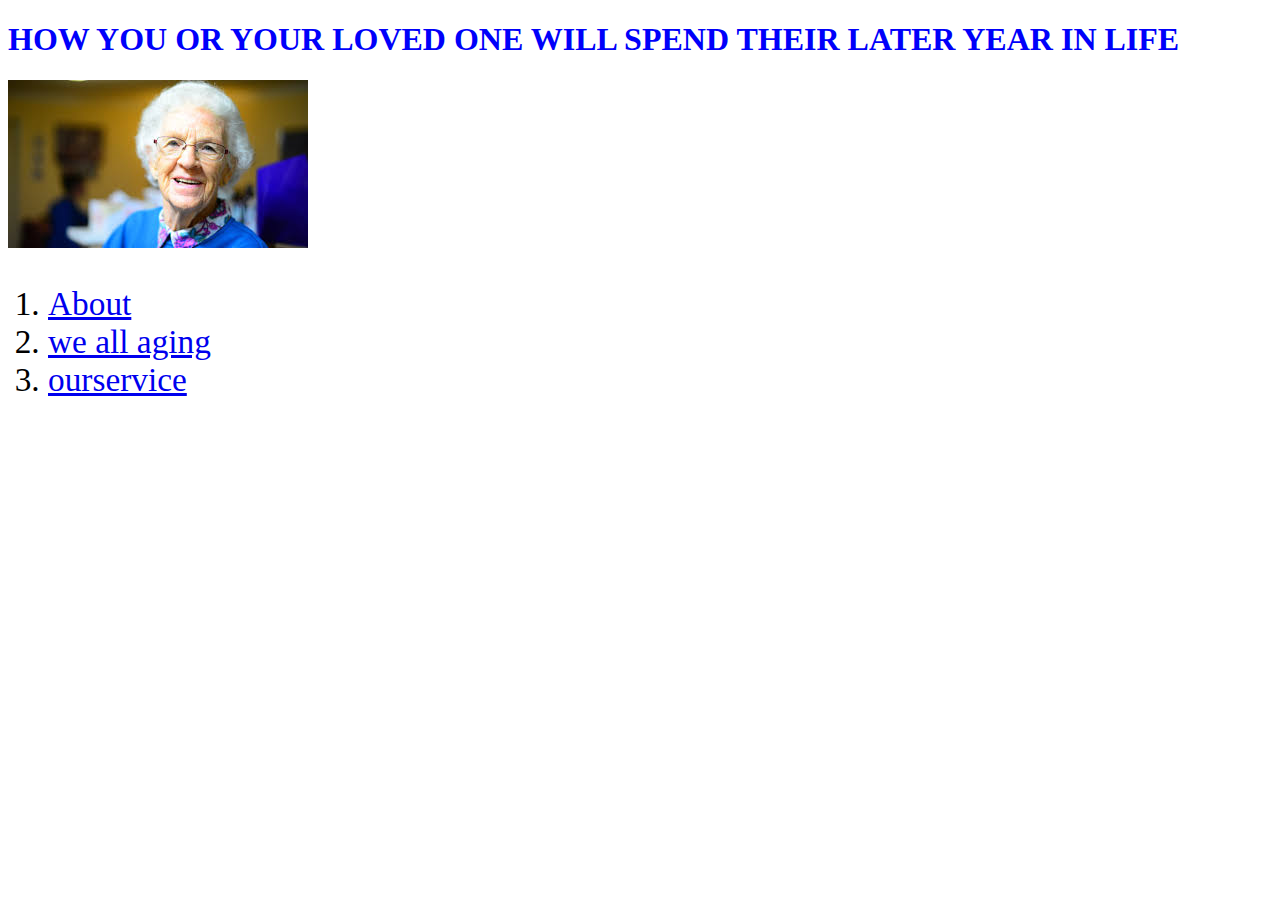
<file: index.html>
<!DOCTYPE html>
<html>
<head>
	<title>The RosiasSeniorliving</title>
	<link rel="stylesheet" type="text/css" href="styles.css">
</head>
<body>
<h1> how you or your loved one will spend their later year in life</h1>
  <img src="images/grandma.jpg">
  <ol>
  	<li><a href="about.html">About</a></li>
  	<li><a href="aging.html">we all aging</a></li>
  	<li><a href="ourservice.html">ourservice</a></li>
  </ol>		
<a href="https://www.pexels.com/photo/adult-elder-elderly-enjoyment-432722/"></a>

  </ol>
<body>
</file>
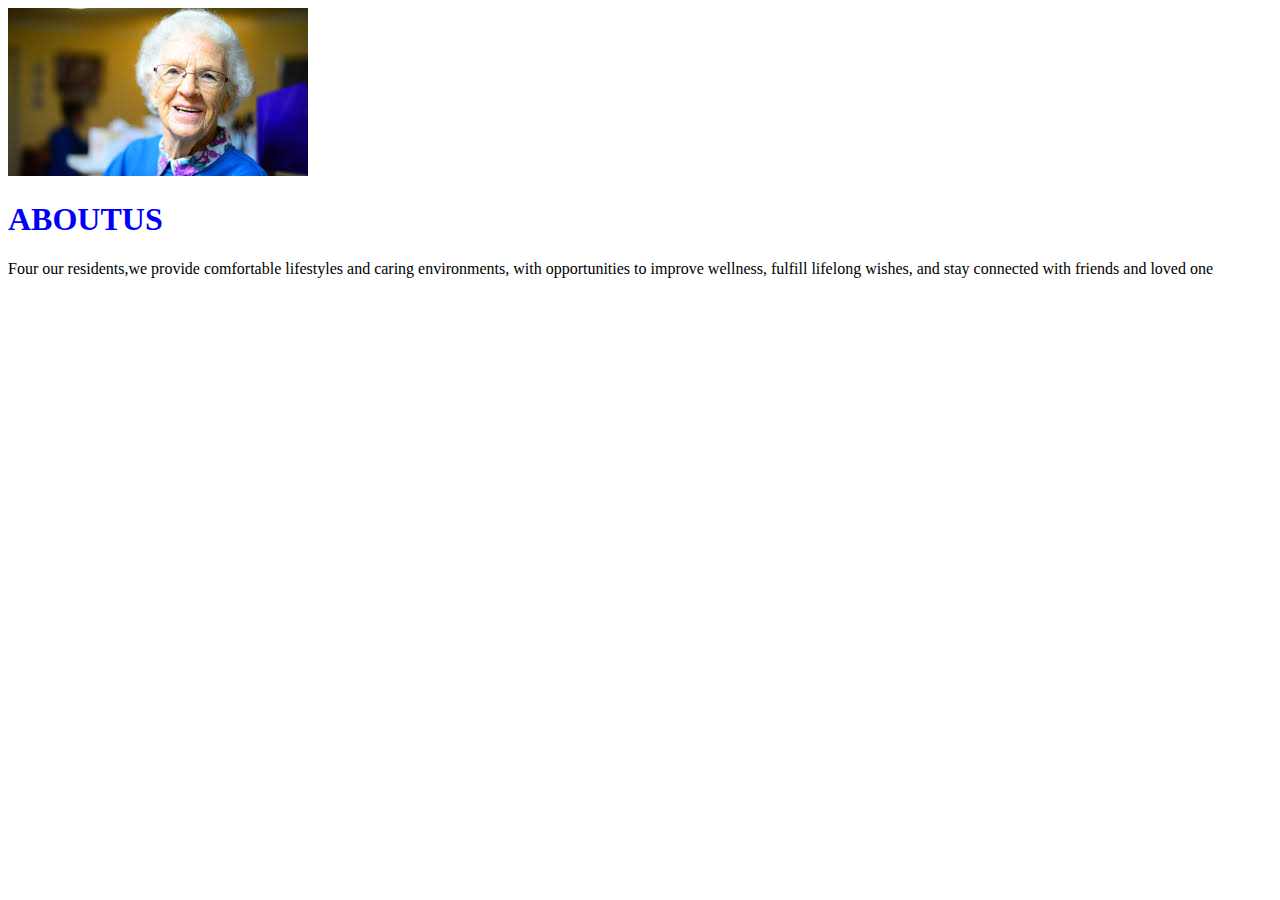
<file: about.html>
<!DOCTYPE html>
<html>
<head>
	<title>aboutus</title>
	<link rel="stylesheet" type="text/css" href="styles.css">
</head>
<body>
<img src="images/grandma.jpg">
<H1>aboutus</H1>
<p>Four our residents,we provide comfortable lifestyles and caring environments, with opportunities to improve wellness, fulfill lifelong wishes, and stay connected with friends and loved one
</body>
</html>
</file>
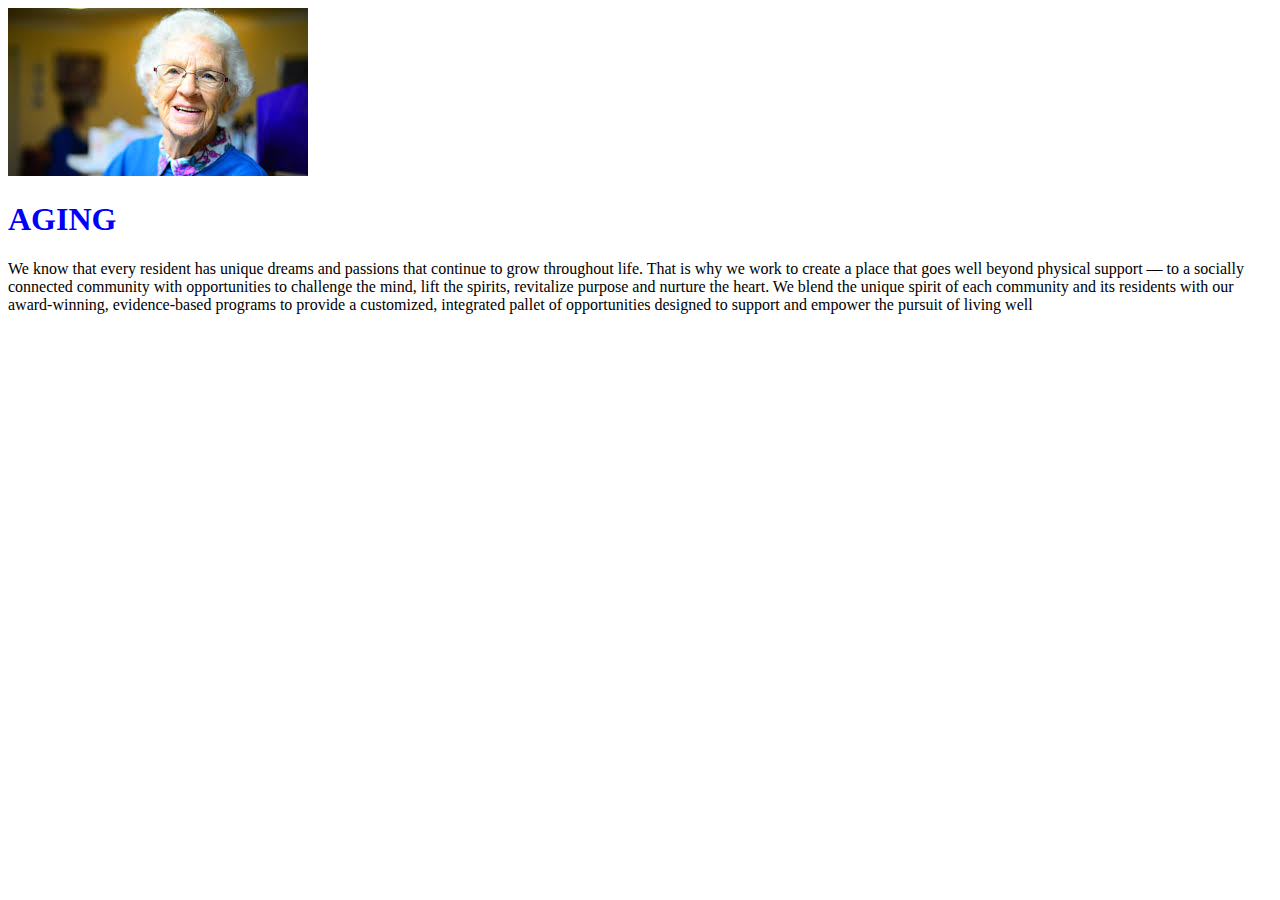
<file: aging.html>
<!DOCTYPE html>
<html>
<head>
	<title>Aging</title>
	<link rel="stylesheet" type="text/css" href="styles.css">
</head>
<body>
<img src="images/grandma.jpg">
<H1>Aging</H1>
<p>We know that every resident has unique dreams and passions that continue to grow throughout life. That is why we work to create a place that goes well beyond physical support — to a socially connected community with opportunities to challenge the mind, lift the spirits, revitalize purpose and nurture the heart.  

We blend the unique spirit of each community and its residents with our award-winning, evidence-based programs to provide a customized, integrated pallet of opportunities designed to support and empower the pursuit of living well</p>
</body>
</html>
</file>
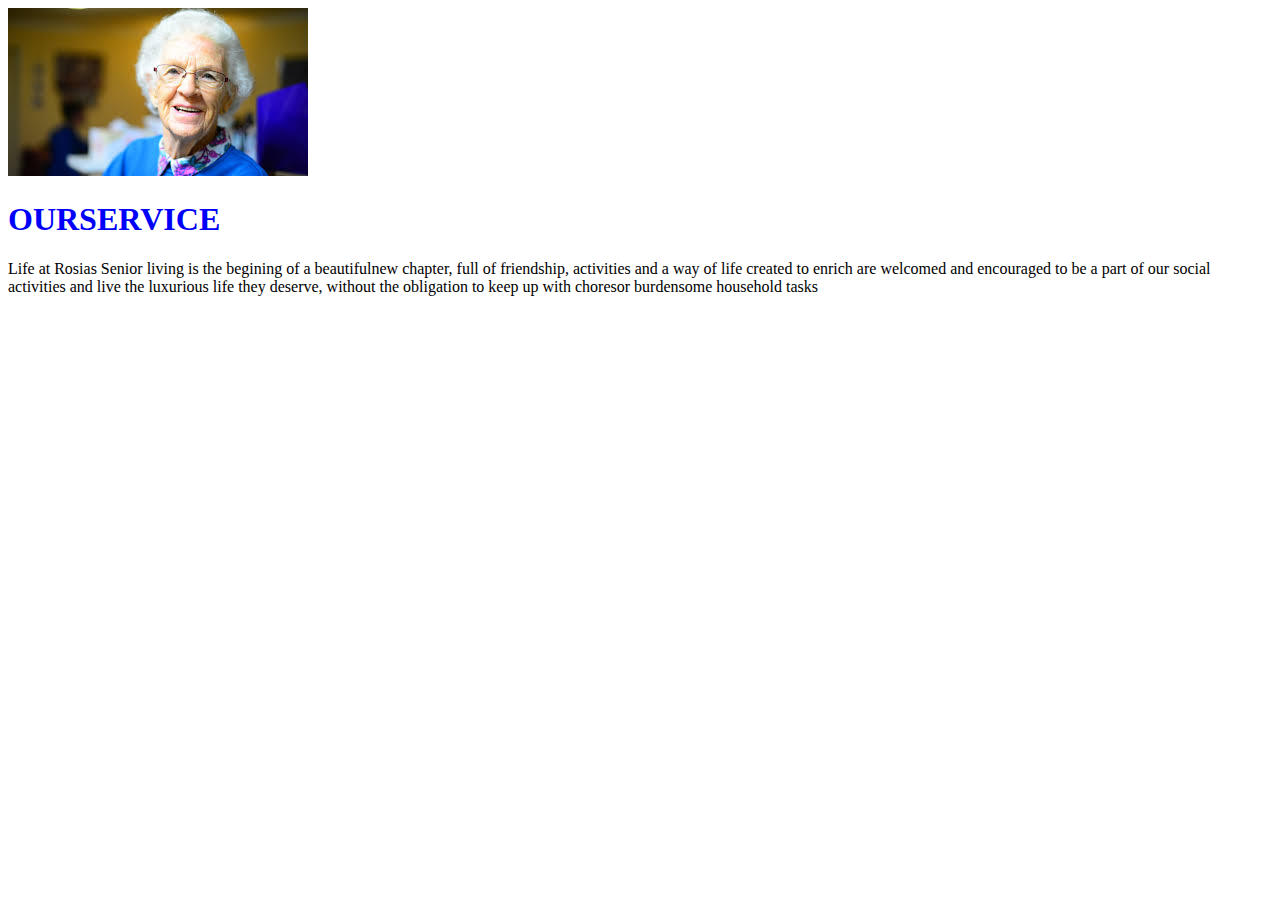
<file: ourservice.html>
<!DOCTYPE html>
<html>
<head>
	<title>our service</title>
	<link rel="stylesheet" type="text/css" href="styles.css">
</head>
<body>
<img src="images/grandma.jpg">
<H1>ourservice</H1>
<p>Life at Rosias Senior living is the begining of a beautifulnew chapter, full of friendship, activities and a way of life created to enrich are welcomed and encouraged to be a part of our social activities and live the luxurious life they deserve, without the obligation to keep up with choresor burdensome household tasks</p>
</body>
</html>
</file>
<file: styles.css>
h1{color: rgb(000,000,250); font-family: Garamond}
ol{font-size: 25pt}
h1{text-transform: uppercase;}
</file>
